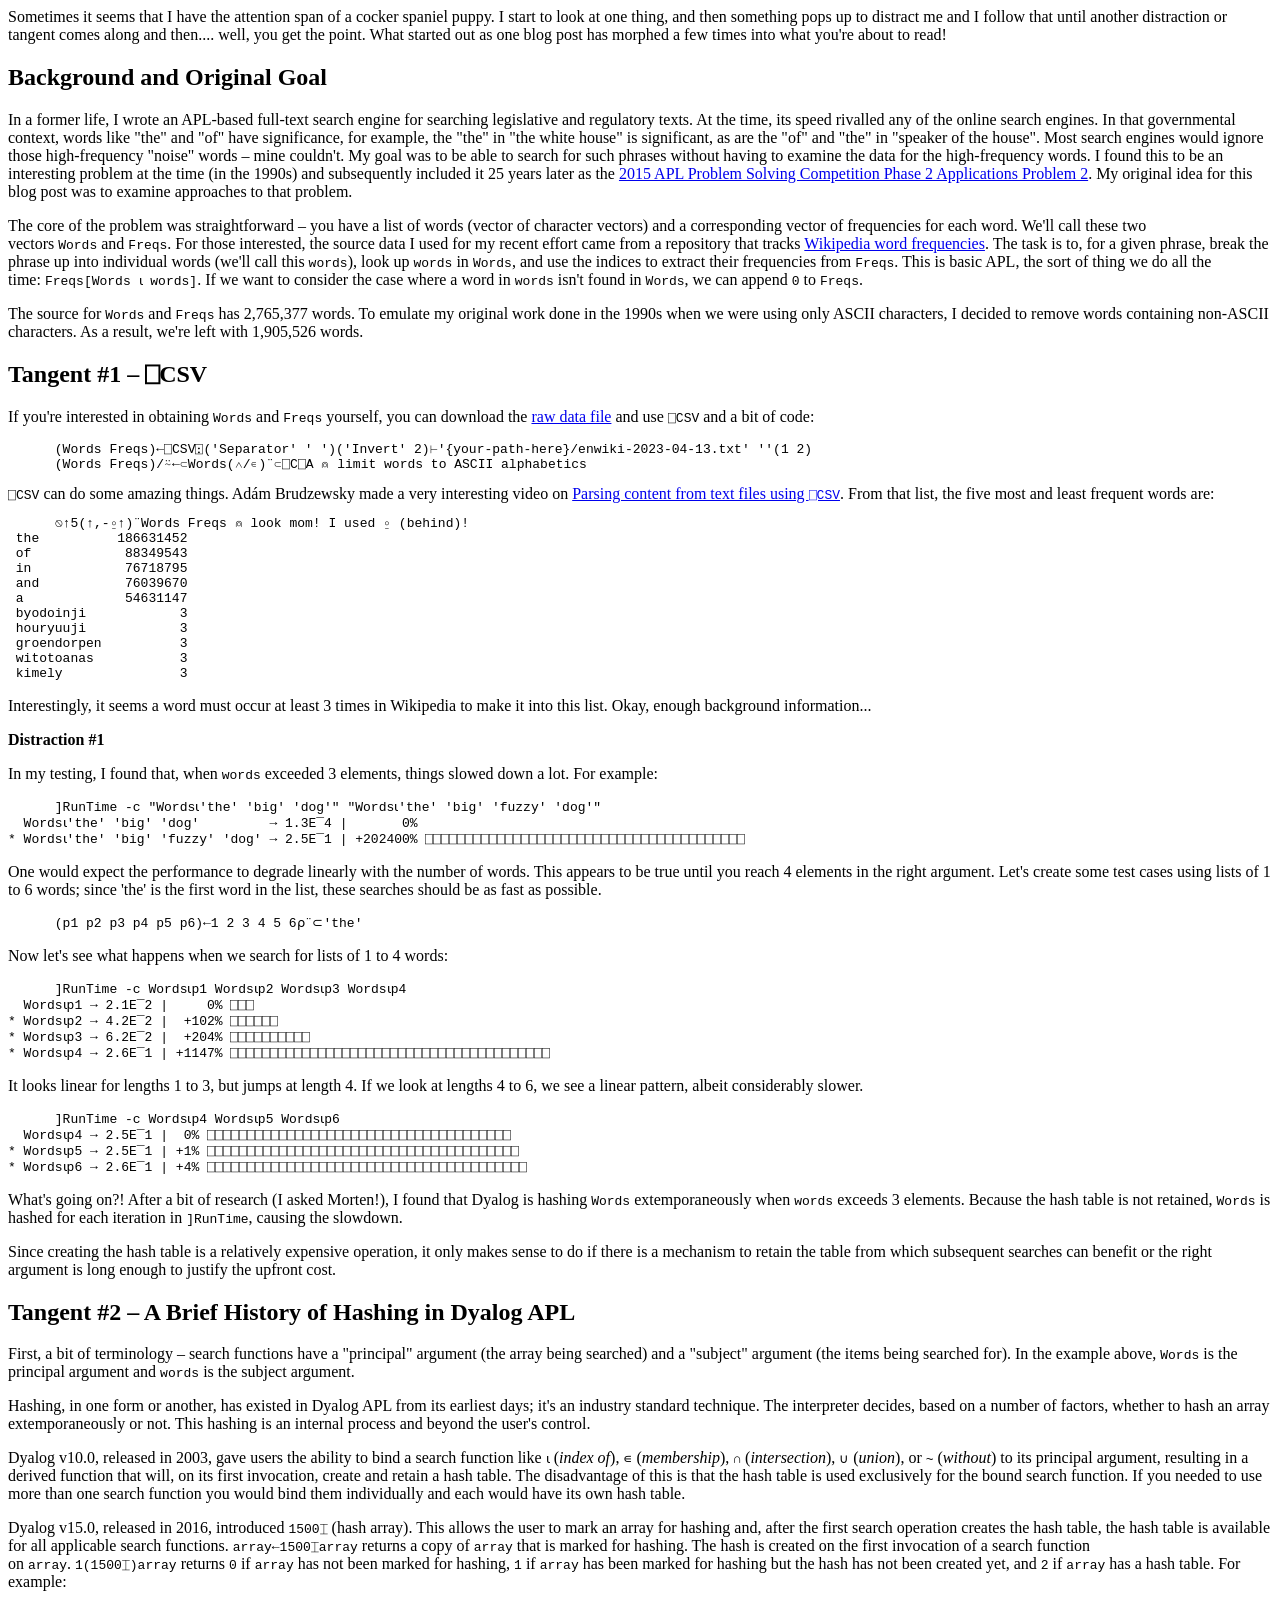
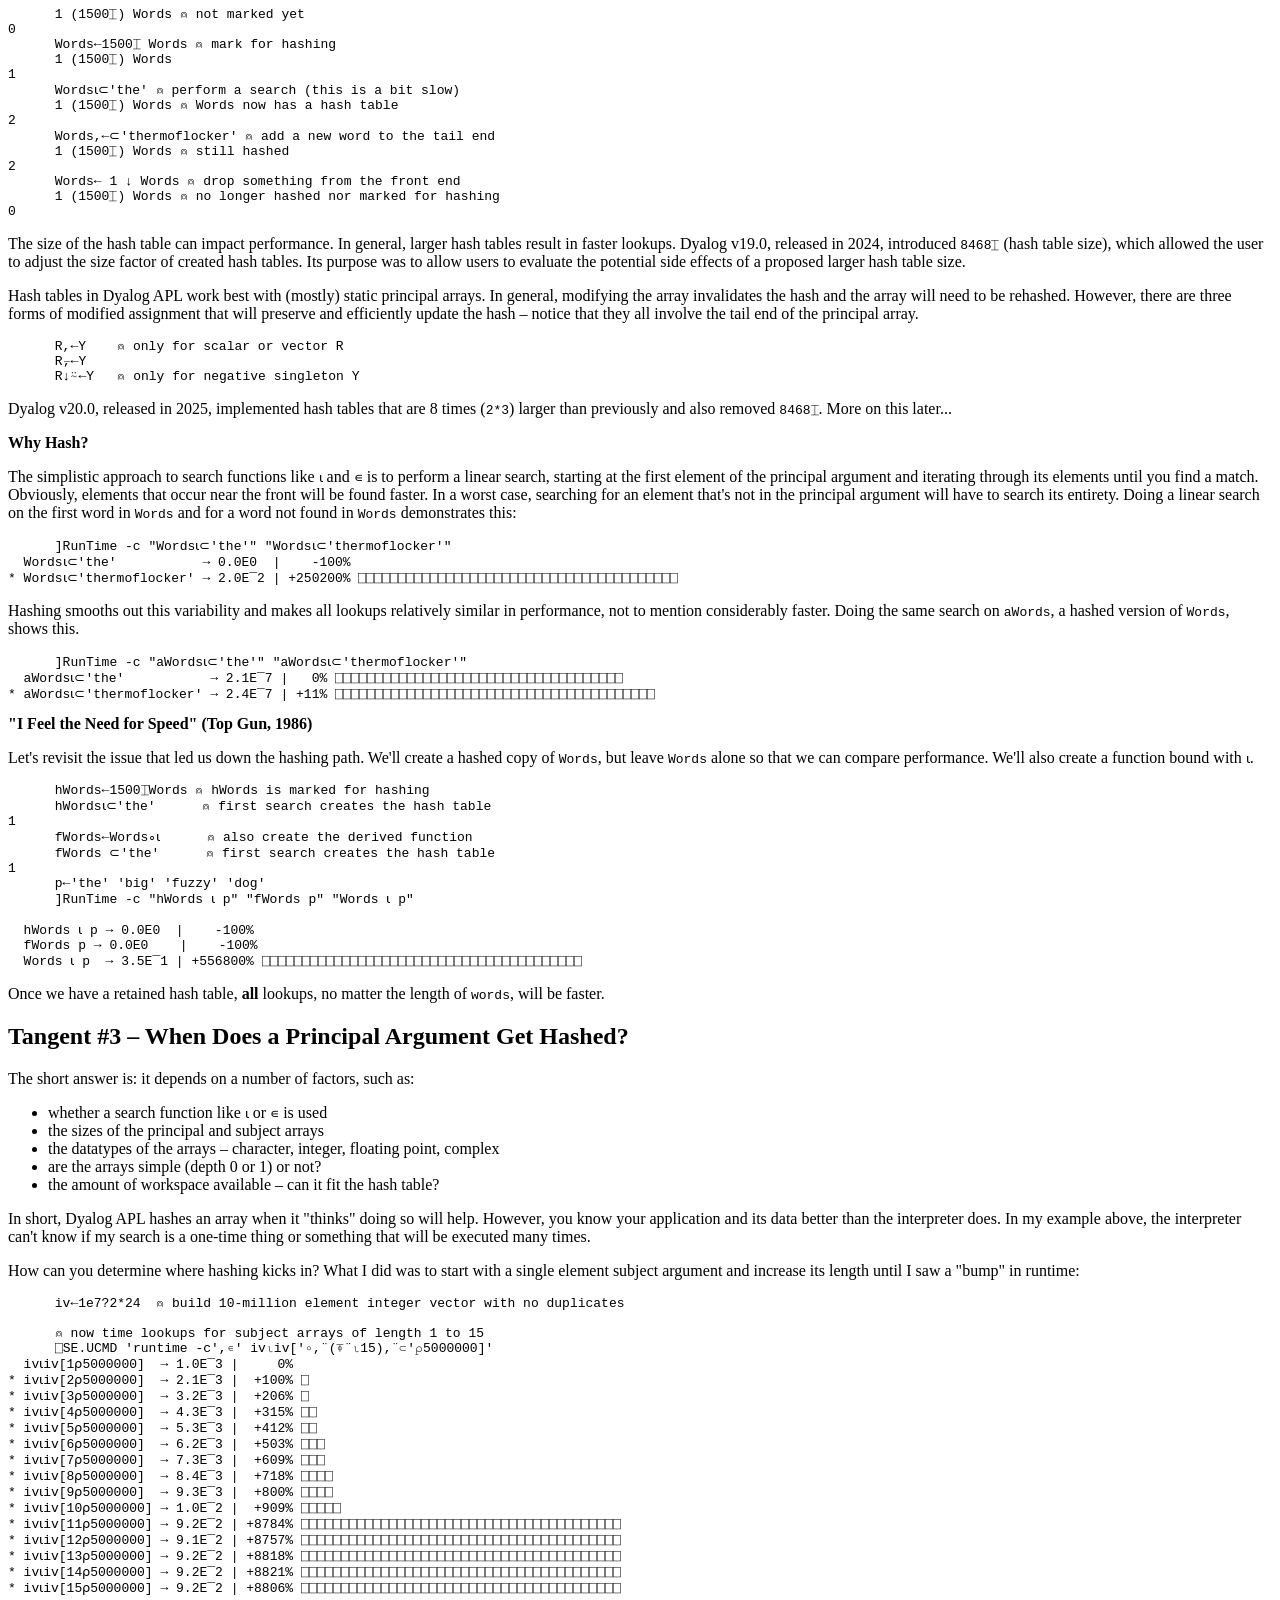
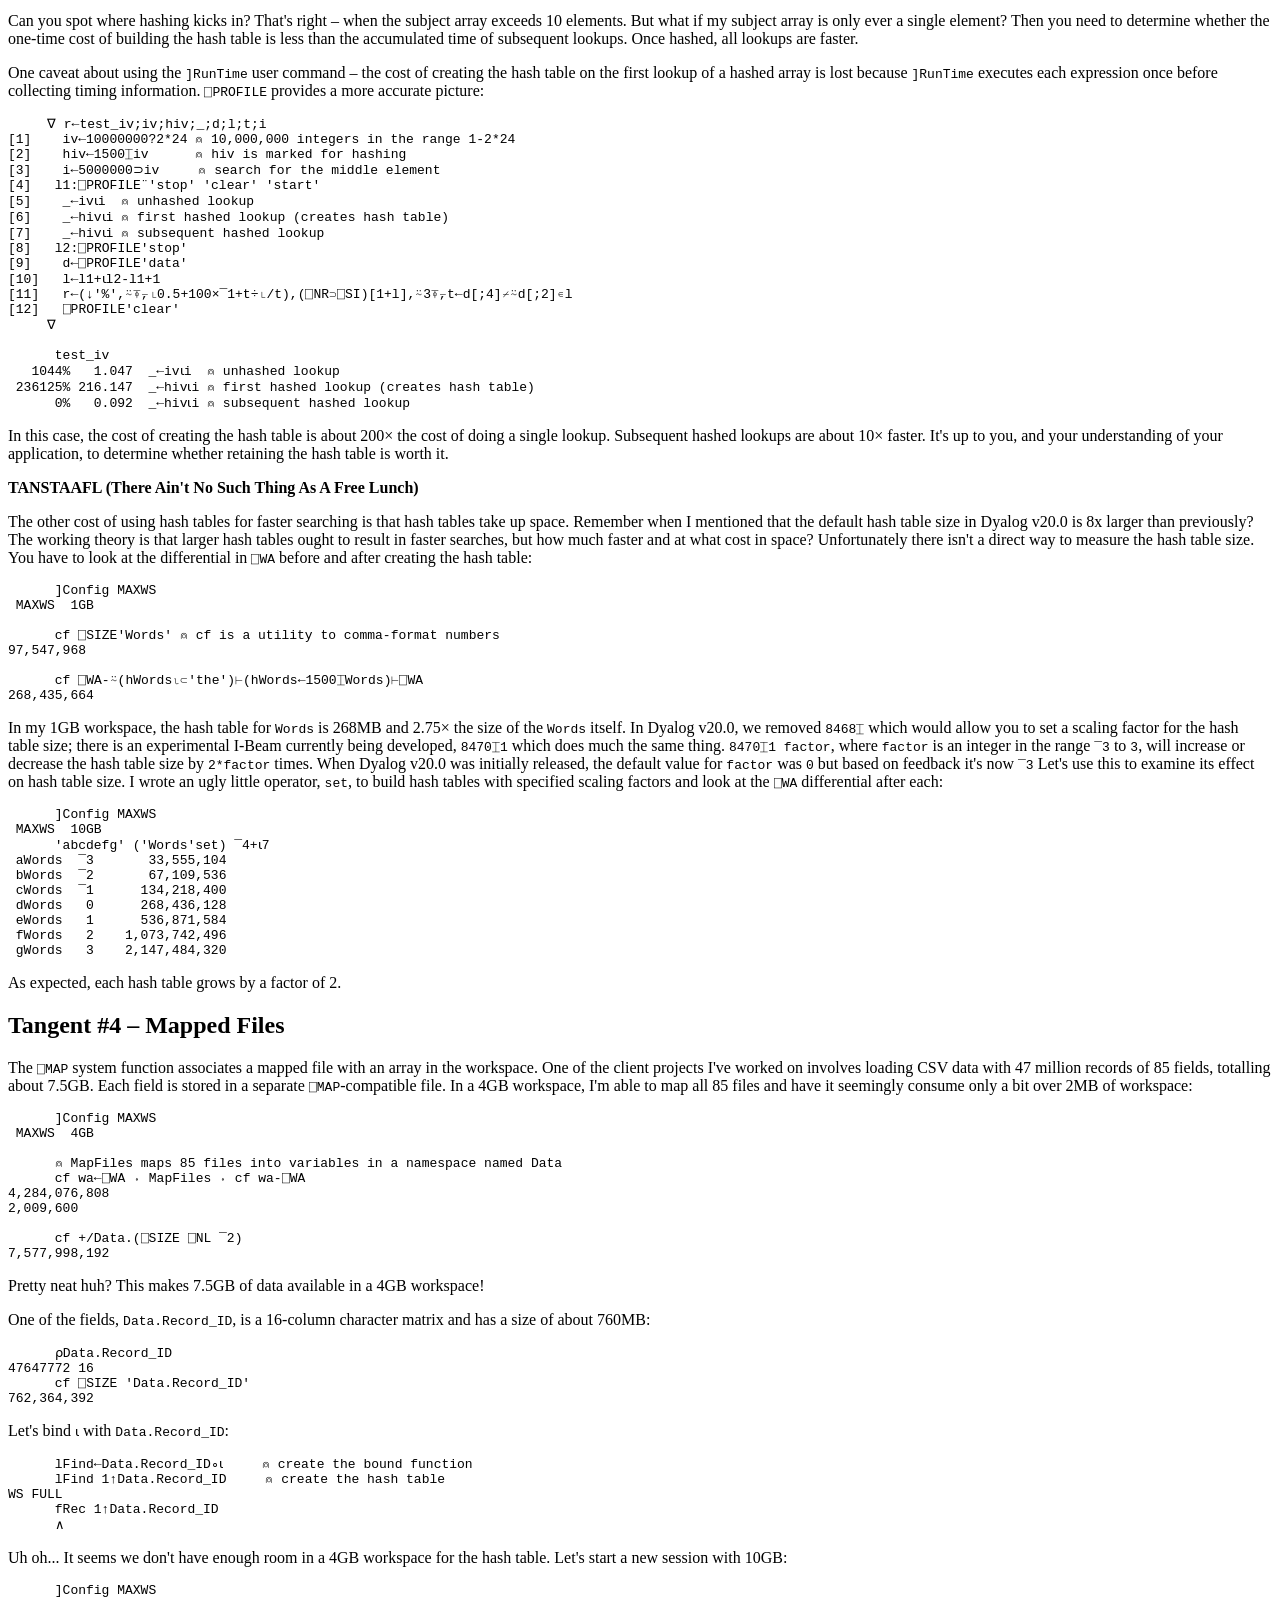
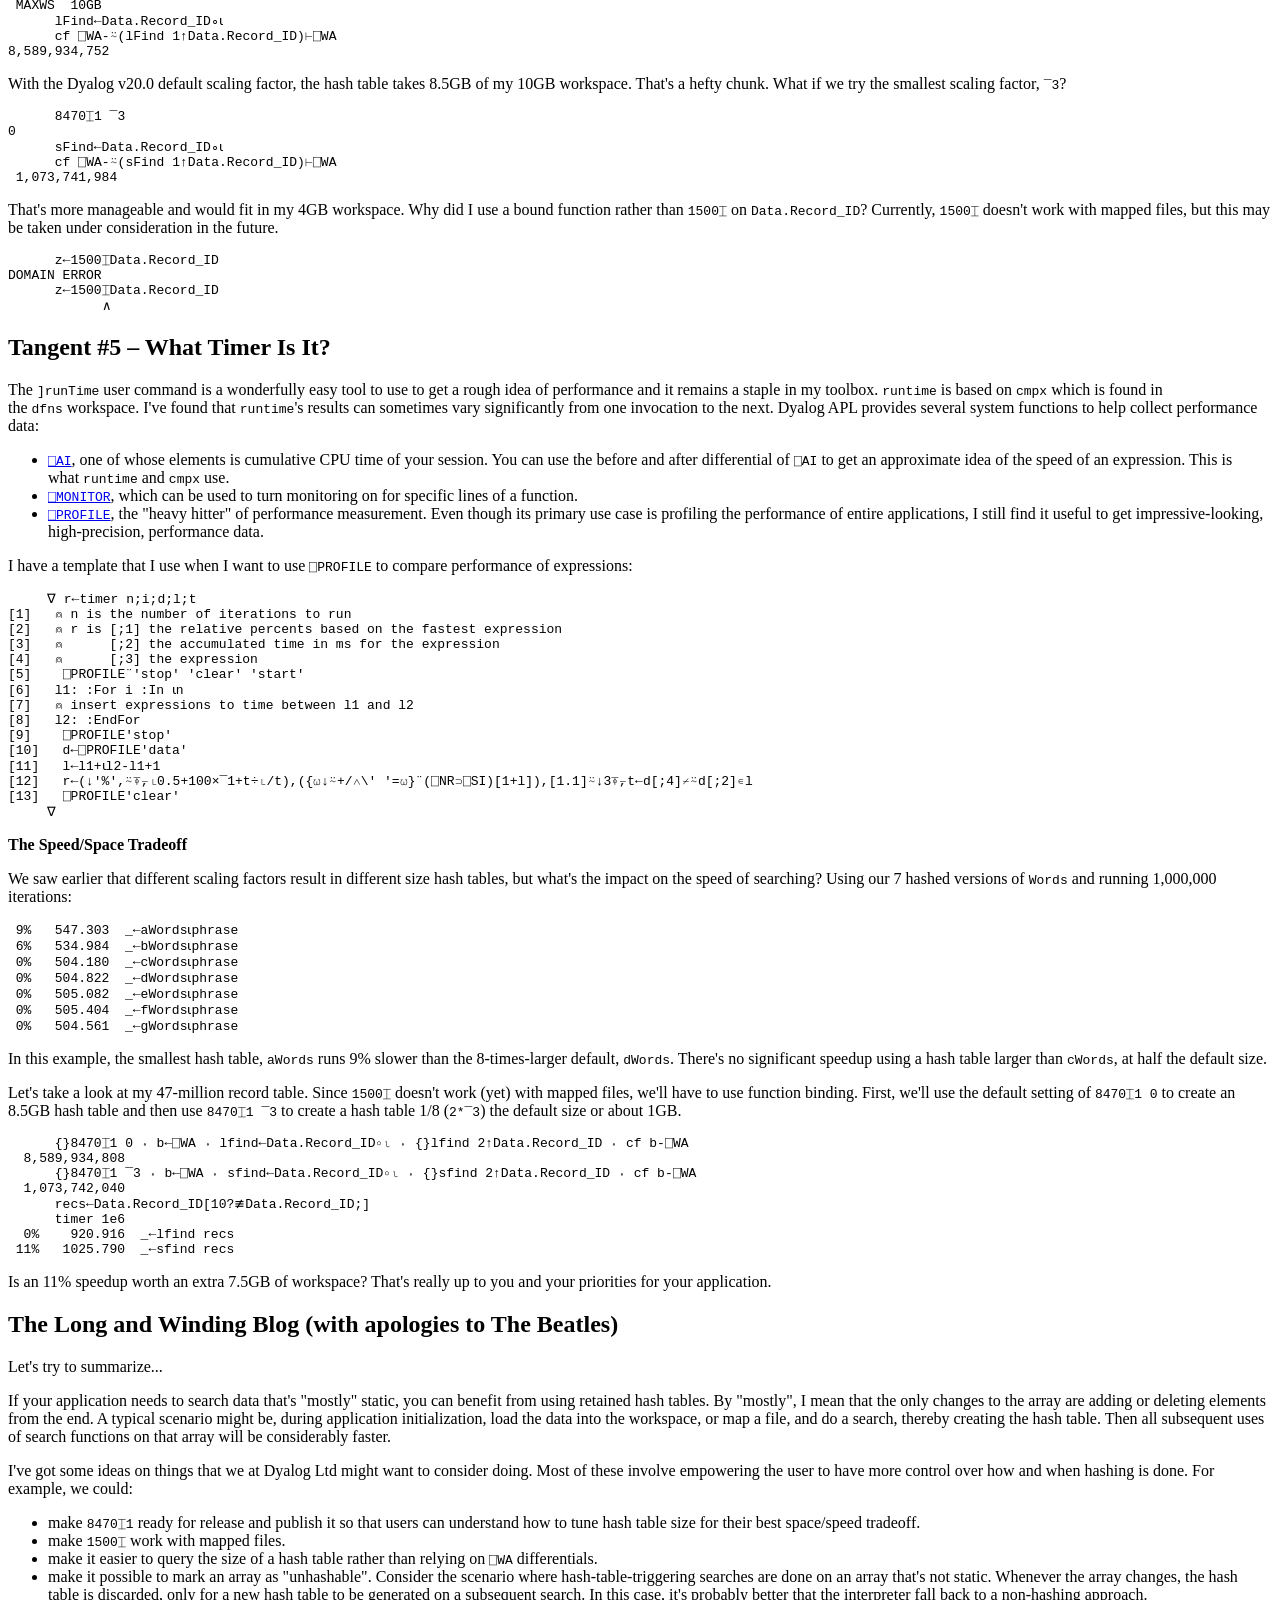
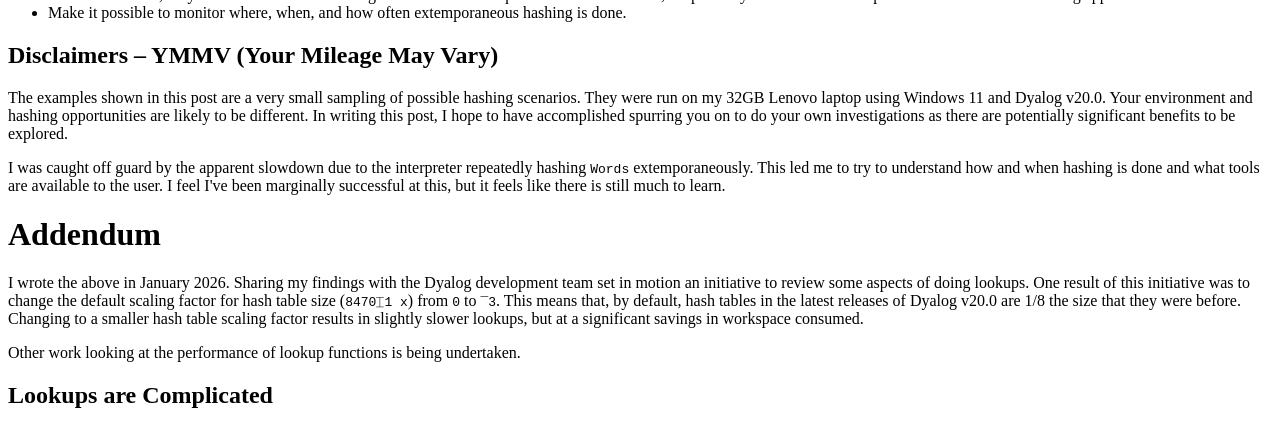
<file: tests/fixtures/hashing-it-out.html>
<html>
<head>
<title></title>
</head>
<body>
<p class="code-line" dir="auto">Sometimes it seems that I have the attention span of a cocker spaniel puppy. I start to look at one thing, and then something pops up to distract me and I follow that until another distraction or tangent comes along and then.... well, you get the point. What started out as one blog post has morphed a few times into what you're about to read!</p>

<h2 id="background-and-original-goal" class="code-line">Background and Original Goal</h2>
<p class="code-line" dir="auto">In a former life, I wrote an APL-based full-text search engine for searching legislative and regulatory texts. At the time, its speed rivalled any of the online search engines. In that governmental context, words like "the" and "of" have significance, for example, the "the" in "the white house" is significant, as are the "of" and "the" in "speaker of the house". Most search engines would ignore those high-frequency "noise" words – mine couldn't. My goal was to be able to search for such phrases without having to examine the data for the high-frequency words. I found this to be an interesting problem at the time (in the 1990s) and subsequently included it 25 years later as the <a href="https://www.dyalog.com/uploads/files/student_competition/2015_problems_phase2.pdf" target="_blank" >2015 APL Problem Solving Competition Phase 2 Applications Problem 2</a>. My original idea for this blog post was to examine approaches to that problem.</p>
<p class="code-line" dir="auto">The core of the problem was straightforward – you have a list of words (vector of character vectors) and a corresponding vector of frequencies for each word. We'll call these two vectors <code>Words</code> and <code>Freqs</code>. For those interested, the source data I used for my recent effort came from a repository that tracks <a href="https://github.com/IlyaSemenov/wikipedia-word-frequency/blob/master/results/enwiki-2023-04-13.txt" target="_blank" rel="noopener">Wikipedia word frequencies</a>. The task is to, for a given phrase, break the phrase up into individual words (we'll call this <code>words</code>), look up <code>words</code> in <code>Words</code>, and use the indices to extract their frequencies from <code>Freqs</code>. This is basic APL, the sort of thing we do all the time: <code>Freqs[Words ⍳ words]</code>. If we want to consider the case where a word in <code>words</code> isn't found in <code>Words</code>, we can append <code>0</code> to <code>Freqs</code>.</p>
<p class="code-line" dir="auto">The source for <code>Words</code> and <code>Freqs</code> has 2,765,377 words. To emulate my original work done in the 1990s when we were using only ASCII characters, I decided to remove words containing non-ASCII characters. As a result, we're left with 1,905,526 words.</p>

<h2 id="distraction-1" class="code-line">Tangent #1 – ⎕CSV</h2>
<p class="code-line" dir="auto"><span style="font-weight: 300;">If you're interested in obtaining <code>Words</code> and <code>Freqs</code> yourself, you can download the </span><a style="font-weight: 300;" href="https://github.com/IlyaSemenov/wikipedia-word-frequency/raw/refs/heads/master/results/enwiki-2023-04-13.txt">raw data file</a><span style="font-weight: 300;"> and use </span><code style="font-style: inherit;">⎕CSV</code><span style="font-weight: 300;"> and a bit of code:</span></p>

<pre><code class="code-line">      (Words Freqs)←⎕CSV⍠('Separator' ' ')('Invert' 2)⊢'{your-path-here}/enwiki-2023-04-13.txt' ''(1 2)
      (Words Freqs)/⍨←⊂Words(∧/∊)¨⊂⎕C⎕A ⍝ limit words to ASCII alphabetics</code></pre>
<code>⎕CSV</code> can do some amazing things. Adám Brudzewsky made a very interesting video on <a href="https://www.youtube.com/watch?v=AHoiROI15BA" target="_blank" rel="noopener">Parsing content from text files using <code>⎕CSV</code></a>.

From that list, the five most and least frequent words are:
<pre><code class="code-line">      ⍉↑5(↑,-⍛↑)¨Words Freqs ⍝ look mom! I used ⍛ (behind)!
 the          186631452
 of            88349543
 in            76718795
 and           76039670
 a             54631147
 byodoinji            3
 houryuuji            3
 groendorpen          3
 witotoanas           3
 kimely               3
</code></pre>
<p class="code-line" dir="auto">Interestingly, it seems a word must occur at least 3 times in Wikipedia to make it into this list. Okay, enough background information...</p>
<p id="distraction-1" class="code-line"><strong>Distraction #1</strong></p>
<p class="code-line" dir="auto">In my testing, I found that, when <code>words</code> exceeded 3 elements, things slowed down a lot. For example:</p>

<pre><code class="code-line">      ]RunTime -c "Words⍳'the' 'big' 'dog'" "Words⍳'the' 'big' 'fuzzy' 'dog'"
  Words⍳'the' 'big' 'dog'         → 1.3E¯4 |       0%                                          
* Words⍳'the' 'big' 'fuzzy' 'dog' → 2.5E¯1 | +202400% ⎕⎕⎕⎕⎕⎕⎕⎕⎕⎕⎕⎕⎕⎕⎕⎕⎕⎕⎕⎕⎕⎕⎕⎕⎕⎕⎕⎕⎕⎕⎕⎕⎕⎕⎕⎕⎕⎕⎕⎕ 
</code></pre>
<p class="code-line" dir="auto">One would expect the performance to degrade linearly with the number of words. This appears to be true until you reach 4 elements in the right argument. Let's create some test cases using lists of 1 to 6 words; since 'the' is the first word in the list, these searches should be as fast as possible.</p>

<pre><code class="code-line">      (p1 p2 p3 p4 p5 p6)←1 2 3 4 5 6⍴¨⊂'the'
</code></pre>
<p class="code-line" dir="auto">Now let's see what happens when we search for lists of 1 to 4 words:</p>

<pre><code class="code-line">      ]RunTime -c Words⍳p1 Words⍳p2 Words⍳p3 Words⍳p4
  Words⍳p1 → 2.1E¯2 |     0% ⎕⎕⎕                                      
* Words⍳p2 → 4.2E¯2 |  +102% ⎕⎕⎕⎕⎕⎕                                   
* Words⍳p3 → 6.2E¯2 |  +204% ⎕⎕⎕⎕⎕⎕⎕⎕⎕⎕                               
* Words⍳p4 → 2.6E¯1 | +1147% ⎕⎕⎕⎕⎕⎕⎕⎕⎕⎕⎕⎕⎕⎕⎕⎕⎕⎕⎕⎕⎕⎕⎕⎕⎕⎕⎕⎕⎕⎕⎕⎕⎕⎕⎕⎕⎕⎕⎕⎕ 
</code></pre>
<p class="code-line" dir="auto">It looks linear for lengths 1 to 3, but jumps at length 4. If we look at lengths 4 to 6, we see a linear pattern, albeit considerably slower.</p>

<pre><code class="code-line">      ]RunTime -c Words⍳p4 Words⍳p5 Words⍳p6
  Words⍳p4 → 2.5E¯1 |  0% ⎕⎕⎕⎕⎕⎕⎕⎕⎕⎕⎕⎕⎕⎕⎕⎕⎕⎕⎕⎕⎕⎕⎕⎕⎕⎕⎕⎕⎕⎕⎕⎕⎕⎕⎕⎕⎕⎕   
* Words⍳p5 → 2.5E¯1 | +1% ⎕⎕⎕⎕⎕⎕⎕⎕⎕⎕⎕⎕⎕⎕⎕⎕⎕⎕⎕⎕⎕⎕⎕⎕⎕⎕⎕⎕⎕⎕⎕⎕⎕⎕⎕⎕⎕⎕⎕  
* Words⍳p6 → 2.6E¯1 | +4% ⎕⎕⎕⎕⎕⎕⎕⎕⎕⎕⎕⎕⎕⎕⎕⎕⎕⎕⎕⎕⎕⎕⎕⎕⎕⎕⎕⎕⎕⎕⎕⎕⎕⎕⎕⎕⎕⎕⎕⎕ 
</code></pre>
<p class="code-line" dir="auto">What's going on?! After a bit of research (I asked Morten!), I found that Dyalog is hashing <code>Words</code> extemporaneously when <code>words</code> exceeds 3 elements. Because the hash table is not retained, <code>Words</code> is hashed for each iteration in <code>]RunTime</code>, causing the slowdown.</p>
<p class="code-line" dir="auto">Since creating the hash table is a relatively expensive operation, it only makes sense to do if there is a mechanism to retain the table from which subsequent searches can benefit or the right argument is long enough to justify the upfront cost.</p>

<h2 id="tangent-1---a-brief-history-of-hashing-in-dyalog-apl" class="code-line">Tangent #2 – A Brief History of Hashing in Dyalog APL</h2>
<p class="code-line" dir="auto">First, a bit of terminology – search functions have a "principal" argument (the array being searched) and a "subject" argument (the items being searched for). In the example above, <code>Words</code> is the principal argument and <code>words</code> is the subject argument.</p>
<p class="code-line" dir="auto">Hashing, in one form or another, has existed in Dyalog APL from its earliest days; it's an industry standard technique. The interpreter decides, based on a number of factors, whether to hash an array extemporaneously or not. This hashing is an internal process and beyond the user's control.</p>
<p class="code-line" dir="auto">Dyalog v10.0, released in 2003, gave users the ability to bind a search function like <code>⍳</code> (<em>index of</em>), <code>∊</code> (<em>membership</em>), <code>∩</code> (<em>intersection</em>), <code>∪</code> (<em>union</em>), or <code>~</code> (<em>without</em>) to its principal argument, resulting in a derived function that will, on its first invocation, create and retain a hash table. The disadvantage of this is that the hash table is used exclusively for the bound search function. If you needed to use more than one search function you would bind them individually and each would have its own hash table.</p>
<p class="code-line" dir="auto">Dyalog v15.0, released in 2016, introduced <code>1500⌶</code> (hash array). This allows the user to mark an array for hashing and, after the first search operation creates the hash table, the hash table is available for all applicable search functions. <code>array←1500⌶array</code> returns a copy of <code>array</code> that is marked for hashing. The hash is created on the first invocation of a search function on <code>array</code>. <code>1(1500⌶)array</code> returns <code>0</code> if <code>array</code> has not been marked for hashing, <code>1</code> if <code>array</code> has been marked for hashing but the hash has not been created yet, and <code>2</code> if <code>array</code> has a hash table. For example:</p>

<pre><code class="code-line">      1 (1500⌶) Words ⍝ not marked yet
0
      Words←1500⌶ Words ⍝ mark for hashing
      1 (1500⌶) Words
1
      Words⍳⊂'the' ⍝ perform a search (this is a bit slow)
      1 (1500⌶) Words ⍝ Words now has a hash table
2
      Words,←⊂'thermoflocker' ⍝ add a new word to the tail end
      1 (1500⌶) Words ⍝ still hashed
2
      Words← 1 ↓ Words ⍝ drop something from the front end
      1 (1500⌶) Words ⍝ no longer hashed nor marked for hashing
0
</code></pre>
<p class="code-line" dir="auto">The size of the hash table can impact performance. In general, larger hash tables result in faster lookups. Dyalog v19.0, released in 2024, introduced <code>8468⌶</code> (hash table size), which allowed the user to adjust the size factor of created hash tables. Its purpose was to allow users to evaluate the potential side effects of a proposed larger hash table size.</p>
<p class="code-line" dir="auto">Hash tables in Dyalog APL work best with (mostly) static principal arrays. In general, modifying the array invalidates the hash and the array will need to be rehashed. However, there are three forms of modified assignment that will preserve and efficiently update the hash – notice that they all involve the tail end of the principal array.</p>

<pre><code class="code-line">      R,←Y    ⍝ only for scalar or vector R
      R⍪←Y
      R↓⍨←Y   ⍝ only for negative singleton Y
</code></pre>
<p class="code-line" dir="auto">Dyalog v20.0, released in 2025, implemented hash tables that are 8 times (<code>2*3</code>) larger than previously and also removed <code>8468⌶</code>. More on this later...</p>
<p id="why-hash" class="code-line"><strong>Why Hash?</strong></p>
<p class="code-line" dir="auto">The simplistic approach to search functions like <code>⍳</code> and <code>∊</code> is to perform a linear search, starting at the first element of the principal argument and iterating through its elements until you find a match. Obviously, elements that occur near the front will be found faster. In a worst case, searching for an element that's not in the principal argument will have to search its entirety. Doing a linear search on the first word in <code>Words</code> and for a word not found in <code>Words</code> demonstrates this:</p>

<pre><code class="code-line">      ]RunTime -c "Words⍳⊂'the'" "Words⍳⊂'thermoflocker'"
  Words⍳⊂'the'           → 0.0E0  |    -100%                                          
* Words⍳⊂'thermoflocker' → 2.0E¯2 | +250200% ⎕⎕⎕⎕⎕⎕⎕⎕⎕⎕⎕⎕⎕⎕⎕⎕⎕⎕⎕⎕⎕⎕⎕⎕⎕⎕⎕⎕⎕⎕⎕⎕⎕⎕⎕⎕⎕⎕⎕⎕ 
</code></pre>
<p class="code-line" dir="auto">Hashing smooths out this variability and makes all lookups relatively similar in performance, not to mention considerably faster. Doing the same search on <code>aWords</code>, a hashed version of <code>Words</code>, shows this.</p>

<pre><code class="code-line">      ]RunTime -c "aWords⍳⊂'the'" "aWords⍳⊂'thermoflocker'"
  aWords⍳⊂'the'           → 2.1E¯7 |   0% ⎕⎕⎕⎕⎕⎕⎕⎕⎕⎕⎕⎕⎕⎕⎕⎕⎕⎕⎕⎕⎕⎕⎕⎕⎕⎕⎕⎕⎕⎕⎕⎕⎕⎕⎕⎕     
* aWords⍳⊂'thermoflocker' → 2.4E¯7 | +11% ⎕⎕⎕⎕⎕⎕⎕⎕⎕⎕⎕⎕⎕⎕⎕⎕⎕⎕⎕⎕⎕⎕⎕⎕⎕⎕⎕⎕⎕⎕⎕⎕⎕⎕⎕⎕⎕⎕⎕⎕ 
</code></pre>
<strong>"I Feel the Need for Speed" (Top Gun, 1986)</strong>
<p class="code-line" dir="auto">Let's revisit the issue that led us down the hashing path. We'll create a hashed copy of <code>Words</code>, but leave <code>Words</code> alone so that we can compare performance. We'll also create a function bound with <code>⍳</code>.</p>

<pre><code class="code-line">      hWords←1500⌶Words ⍝ hWords is marked for hashing
      hWords⍳⊂'the'      ⍝ first search creates the hash table
1
      fWords←Words∘⍳      ⍝ also create the derived function  
      fWords ⊂'the'      ⍝ first search creates the hash table
1
      p←'the' 'big' 'fuzzy' 'dog'
      ]RunTime -c "hWords ⍳ p" "fWords p" "Words ⍳ p"
                                                                        
  hWords ⍳ p → 0.0E0  |    -100%                                          
  fWords p → 0.0E0    |    -100%                                          
  Words ⍳ p  → 3.5E¯1 | +556800% ⎕⎕⎕⎕⎕⎕⎕⎕⎕⎕⎕⎕⎕⎕⎕⎕⎕⎕⎕⎕⎕⎕⎕⎕⎕⎕⎕⎕⎕⎕⎕⎕⎕⎕⎕⎕⎕⎕⎕⎕ 
</code></pre>
<p class="code-line" dir="auto">Once we have a retained hash table, <strong>all</strong> lookups, no matter the length of <code>words</code>, will be faster.</p>

<h2 id="tangent-2---when-does-a-principal-argument-get-hashed" class="code-line">Tangent #3 – When Does a Principal Argument Get Hashed?</h2>
<p class="code-line" dir="auto">The short answer is: it depends on a number of factors, such as:</p>

<ul class="code-line">
 	<li class="code-line">whether a search function like <code>⍳</code> or <code>∊</code> is used</li>
 	<li class="code-line">the sizes of the principal and subject arrays</li>
 	<li class="code-line">the datatypes of the arrays – character, integer, floating point, complex</li>
 	<li class="code-line">are the arrays simple (depth 0 or 1) or not?</li>
 	<li class="code-line">the amount of workspace available – can it fit the hash table?</li>
</ul>
<p class="code-line" dir="auto">In short, Dyalog APL hashes an array when it "thinks" doing so will help. However, you know your application and its data better than the interpreter does. In my example above, the interpreter can't know if my search is a one-time thing or something that will be executed many times.</p>
<p class="code-line" dir="auto">How can you determine where hashing kicks in? What I did was to start with a single element subject argument and increase its length until I saw a "bump" in runtime:</p>

<pre><code class="code-line">      iv←1e7?2*24  ⍝ build 10-million element integer vector with no duplicates

      ⍝ now time lookups for subject arrays of length 1 to 15
      ⎕SE.UCMD 'runtime -c',∊' iv⍳iv['∘,¨(⍕¨⍳15),¨⊂'⍴5000000]'
  iv⍳iv[1⍴5000000]  → 1.0E¯3 |     0%                                          
* iv⍳iv[2⍴5000000]  → 2.1E¯3 |  +100% ⎕                                        
* iv⍳iv[3⍴5000000]  → 3.2E¯3 |  +206% ⎕                                        
* iv⍳iv[4⍴5000000]  → 4.3E¯3 |  +315% ⎕⎕                                       
* iv⍳iv[5⍴5000000]  → 5.3E¯3 |  +412% ⎕⎕                                       
* iv⍳iv[6⍴5000000]  → 6.2E¯3 |  +503% ⎕⎕⎕                                      
* iv⍳iv[7⍴5000000]  → 7.3E¯3 |  +609% ⎕⎕⎕                                      
* iv⍳iv[8⍴5000000]  → 8.4E¯3 |  +718% ⎕⎕⎕⎕                                     
* iv⍳iv[9⍴5000000]  → 9.3E¯3 |  +800% ⎕⎕⎕⎕                                     
* iv⍳iv[10⍴5000000] → 1.0E¯2 |  +909% ⎕⎕⎕⎕⎕                                    
* iv⍳iv[11⍴5000000] → 9.2E¯2 | +8784% ⎕⎕⎕⎕⎕⎕⎕⎕⎕⎕⎕⎕⎕⎕⎕⎕⎕⎕⎕⎕⎕⎕⎕⎕⎕⎕⎕⎕⎕⎕⎕⎕⎕⎕⎕⎕⎕⎕⎕⎕ 
* iv⍳iv[12⍴5000000] → 9.1E¯2 | +8757% ⎕⎕⎕⎕⎕⎕⎕⎕⎕⎕⎕⎕⎕⎕⎕⎕⎕⎕⎕⎕⎕⎕⎕⎕⎕⎕⎕⎕⎕⎕⎕⎕⎕⎕⎕⎕⎕⎕⎕⎕ 
* iv⍳iv[13⍴5000000] → 9.2E¯2 | +8818% ⎕⎕⎕⎕⎕⎕⎕⎕⎕⎕⎕⎕⎕⎕⎕⎕⎕⎕⎕⎕⎕⎕⎕⎕⎕⎕⎕⎕⎕⎕⎕⎕⎕⎕⎕⎕⎕⎕⎕⎕ 
* iv⍳iv[14⍴5000000] → 9.2E¯2 | +8821% ⎕⎕⎕⎕⎕⎕⎕⎕⎕⎕⎕⎕⎕⎕⎕⎕⎕⎕⎕⎕⎕⎕⎕⎕⎕⎕⎕⎕⎕⎕⎕⎕⎕⎕⎕⎕⎕⎕⎕⎕ 
* iv⍳iv[15⍴5000000] → 9.2E¯2 | +8806% ⎕⎕⎕⎕⎕⎕⎕⎕⎕⎕⎕⎕⎕⎕⎕⎕⎕⎕⎕⎕⎕⎕⎕⎕⎕⎕⎕⎕⎕⎕⎕⎕⎕⎕⎕⎕⎕⎕⎕⎕ 
</code></pre>
<p class="code-line" dir="auto">Can you spot where hashing kicks in? That's right – when the subject array exceeds 10 elements. But what if my subject array is only ever a single element? Then you need to determine whether the one-time cost of building the hash table is less than the accumulated time of subsequent lookups. Once hashed, all lookups are faster.</p>
<p class="code-line" dir="auto">One caveat about using the <code>]RunTime</code> user command – the cost of creating the hash table on the first lookup of a hashed array is lost because <code>]RunTime</code> executes each expression once before collecting timing information. <code>⎕PROFILE</code> provides a more accurate picture:</p>

<pre><code class="code-line">     ∇ r←test_iv;iv;hiv;_;d;l;t;i
[1]    iv←10000000?2*24 ⍝ 10,000,000 integers in the range 1-2*24
[2]    hiv←1500⌶iv      ⍝ hiv is marked for hashing
[3]    i←5000000⊃iv     ⍝ search for the middle element
[4]   l1:⎕PROFILE¨'stop' 'clear' 'start'
[5]    _←iv⍳i  ⍝ unhashed lookup
[6]    _←hiv⍳i ⍝ first hashed lookup (creates hash table)
[7]    _←hiv⍳i ⍝ subsequent hashed lookup     
[8]   l2:⎕PROFILE'stop'
[9]    d←⎕PROFILE'data'
[10]   l←l1+⍳l2-l1+1 
[11]   r←(↓'%',⍨⍕⍪⌊0.5+100×¯1+t÷⌊/t),(⎕NR⊃⎕SI)[1+l],⍨3⍕⍪t←d[;4]⌿⍨d[;2]∊l
[12]   ⎕PROFILE'clear'
     ∇

      test_iv
   1044%   1.047  _←iv⍳i  ⍝ unhashed lookup
 236125% 216.147  _←hiv⍳i ⍝ first hashed lookup (creates hash table) 
      0%   0.092  _←hiv⍳i ⍝ subsequent hashed lookup
</code></pre>
<p class="code-line" dir="auto">In this case, the cost of creating the hash table is about 200× the cost of doing a single lookup. Subsequent hashed lookups are about 10× faster. It's up to you, and your understanding of your application, to determine whether retaining the hash table is worth it.</p>
<p id="tanstaafl-there-aint-no-such-thing-as-a-free-lunch" class="code-line"><strong>TANSTAAFL (There Ain't No Such Thing As A Free Lunch)</strong></p>
<p class="code-line" dir="auto">The other cost of using hash tables for faster searching is that hash tables take up space. Remember when I mentioned that the default hash table size in Dyalog v20.0 is 8x larger than previously? The working theory is that larger hash tables ought to result in faster searches, but how much faster and at what cost in space? Unfortunately there isn't a direct way to measure the hash table size. You have to look at the differential in <code>⎕WA</code> before and after creating the hash table:</p>

<pre><code class="code-line">      ]Config MAXWS
 MAXWS  1GB
       
      cf ⎕SIZE'Words' ⍝ cf is a utility to comma-format numbers
97,547,968

      cf ⎕WA-⍨(hWords⍳⊂'the')⊢(hWords←1500⌶Words)⊢⎕WA
268,435,664
</code></pre>
<p class="code-line" dir="auto">In my 1GB workspace, the hash table for <code>Words</code> is 268MB and 2.75× the size of the <code>Words</code> itself. In Dyalog v20.0, we removed <code>8468⌶</code> which would allow you to set a scaling factor for the hash table size; there is an experimental I-Beam currently being developed, <code>8470⌶1</code> which does much the same thing. <code>8470⌶1 factor</code>, where <code>factor</code> is an integer in the range <code>¯3</code> to <code>3</code>, will increase or decrease the hash table size by <code>2*factor</code> times. When Dyalog v20.0 was initially released, the default value for <code>factor</code> was <code>0</code> but based on feedback it's now <code>¯3</code> Let's use this to examine its effect on hash table size. I wrote an ugly little operator, <code>set</code>, to build hash tables with specified scaling factors and look at the <code>⎕WA</code> differential after each:</p>

<pre><code class="code-line">      ]Config MAXWS
 MAXWS  10GB
      'abcdefg' ('Words'set) ¯4+⍳7
 aWords  ¯3       33,555,104 
 bWords  ¯2       67,109,536 
 cWords  ¯1      134,218,400 
 dWords   0      268,436,128 
 eWords   1      536,871,584 
 fWords   2    1,073,742,496 
 gWords   3    2,147,484,320 
</code></pre>
<p class="code-line" dir="auto">As expected, each hash table grows by a factor of 2.</p>

<h2 id="tangent-3---mapped-files" class="code-line">Tangent #4 – Mapped Files</h2>
<p class="code-line" dir="auto">The <code>⎕MAP</code> system function associates a mapped file with an array in the workspace. One of the client projects I've worked on involves loading CSV data with 47 million records of 85 fields, totalling about 7.5GB. Each field is stored in a separate <code>⎕MAP</code>-compatible file. In a 4GB workspace, I'm able to map all 85 files and have it seemingly consume only a bit over 2MB of workspace:</p>

<pre><code class="code-line">      ]Config MAXWS
 MAXWS  4GB 

      ⍝ MapFiles maps 85 files into variables in a namespace named Data
      cf wa←⎕WA ⋄ MapFiles ⋄ cf wa-⎕WA 
4,284,076,808
2,009,600

      cf +/Data.(⎕SIZE ⎕NL ¯2)
7,577,998,192
</code></pre>
<p class="code-line" dir="auto">Pretty neat huh? This makes 7.5GB of data available in a 4GB workspace!</p>
<p class="code-line" dir="auto">One of the fields, <code>Data.Record_ID</code>, is a 16-column character matrix and has a size of about 760MB:</p>

<pre><code class="code-line">      ⍴Data.Record_ID
47647772 16
      cf ⎕SIZE 'Data.Record_ID'
762,364,392
</code></pre>
<p class="code-line" dir="auto">Let's bind <code>⍳</code> with <code>Data.Record_ID</code>:</p>

<pre><code class="code-line">      lFind←Data.Record_ID∘⍳     ⍝ create the bound function
      lFind 1↑Data.Record_ID     ⍝ create the hash table
WS FULL
      fRec 1↑Data.Record_ID
      ∧
</code></pre>
<p class="code-line" dir="auto">Uh oh... It seems we don't have enough room in a 4GB workspace for the hash table. Let's start a new session with 10GB:</p>

<pre><code class="code-line">      ]Config MAXWS
 MAXWS  10GB 
      lFind←Data.Record_ID∘⍳
      cf ⎕WA-⍨(lFind 1↑Data.Record_ID)⊢⎕WA
8,589,934,752
</code></pre>
<p class="code-line" dir="auto">With the Dyalog v20.0 default scaling factor, the hash table takes 8.5GB of my 10GB workspace. That's a hefty chunk. What if we try the smallest scaling factor, <code>¯3</code>?</p>

<pre><code class="code-line">      8470⌶1 ¯3
0
      sFind←Data.Record_ID∘⍳
      cf ⎕WA-⍨(sFind 1↑Data.Record_ID)⊢⎕WA
 1,073,741,984
</code></pre>
<p class="code-line" dir="auto">That's more manageable and would fit in my 4GB workspace. Why did I use a bound function rather than <code>1500⌶</code> on <code>Data.Record_ID</code>? Currently, <code>1500⌶</code> doesn't work with mapped files, but this may be taken under consideration in the future.</p>

<pre><code class="code-line">      z←1500⌶Data.Record_ID
DOMAIN ERROR
      z←1500⌶Data.Record_ID
            ∧
</code></pre>
<h2 id="tangent-4---what-timer-is-it" class="code-line">Tangent #5 – What Timer Is It?</h2>
<p class="code-line" dir="auto">The <code class="code-line">]runTime</code> user command is a wonderfully easy tool to use to get a rough idea of performance and it remains a staple in my toolbox. <code>runtime</code> is based on <code>cmpx</code> which is found in the <code>dfns</code> workspace. I've found that <code>runtime</code>'s results can sometimes vary significantly from one invocation to the next. Dyalog APL provides several system functions to help collect performance data:</p>

<ul class="code-line">
 	<li class="code-line"><a href="https://docs.dyalog.com/20.0/language-reference-guide/system-functions/ai/"><code>⎕AI</code></a>, one of whose elements is cumulative CPU time of your session. You can use the before and after differential of <code>⎕AI</code> to get an approximate idea of the speed of an expression. This is what <code>runtime</code> and <code>cmpx</code> use.</li>
 	<li class="code-line"><a href="https://docs.dyalog.com/20.0/language-reference-guide/system-functions/monitor/"><code>⎕MONITOR</code></a>, which can be used to turn monitoring on for specific lines of a function.</li>
 	<li class="code-line"><a href="https://docs.dyalog.com/20.0/language-reference-guide/system-functions/profile/"><code>⎕PROFILE</code></a>, the "heavy hitter" of performance measurement. Even though its primary use case is profiling the performance of entire applications, I still find it useful to get impressive-looking, high-precision, performance data.</li>
</ul>
<p class="code-line" dir="auto">I have a template that I use when I want to use <code>⎕PROFILE</code> to compare performance of expressions:</p>

<pre><code class="code-line">     ∇ r←timer n;i;d;l;t
[1]   ⍝ n is the number of iterations to run
[2]   ⍝ r is [;1] the relative percents based on the fastest expression
[3]   ⍝      [;2] the accumulated time in ms for the expression
[4]   ⍝      [;3] the expression
[5]    ⎕PROFILE¨'stop' 'clear' 'start'
[6]   l1: :For i :In ⍳n
[7]   ⍝ insert expressions to time between l1 and l2
[8]   l2: :EndFor
[9]    ⎕PROFILE'stop'
[10]   d←⎕PROFILE'data'
[11]   l←l1+⍳l2-l1+1
[12]   r←(↓'%',⍨⍕⍪⌊0.5+100×¯1+t÷⌊/t),({⍵↓⍨+/∧\' '=⍵}¨(⎕NR⊃⎕SI)[1+l]),[1.1]⍨↓3⍕⍪t←d[;4]⌿⍨d[;2]∊l
[13]   ⎕PROFILE'clear'
     ∇</code></pre>
<p id="the-speedspace-tradeoff" class="code-line"><strong>The Speed/Space Tradeoff</strong></p>
<p class="code-line" dir="auto">We saw earlier that different scaling factors result in different size hash tables, but what's the impact on the speed of searching? Using our 7 hashed versions of <code>Words</code> and running 1,000,000 iterations:</p>

<pre><code class="code-line"> 9%   547.303  _←aWords⍳phrase 
 6%   534.984  _←bWords⍳phrase 
 0%   504.180  _←cWords⍳phrase 
 0%   504.822  _←dWords⍳phrase 
 0%   505.082  _←eWords⍳phrase 
 0%   505.404  _←fWords⍳phrase 
 0%   504.561  _←gWords⍳phrase 
</code></pre>
<p class="code-line" dir="auto">In this example, the smallest hash table, <code>aWords</code> runs 9% slower than the 8-times-larger default, <code>dWords</code>. There's no significant speedup using a hash table larger than <code>cWords</code>, at half the default size.</p>
<p class="code-line" dir="auto">Let's take a look at my 47-million record table. Since <code>1500⌶</code> doesn't work (yet) with mapped files, we'll have to use function binding. First, we'll use the default setting of <code>8470⌶1 0</code> to create an 8.5GB hash table and then use <code>8470⌶1 ¯3</code> to create a hash table 1/8 (<code>2*¯3</code>) the default size or about 1GB.</p>

<pre><code class="code-line">      {}8470⌶1 0 ⋄ b←⎕WA ⋄ lfind←Data.Record_ID∘⍳ ⋄ {}lfind 2↑Data.Record_ID ⋄ cf b-⎕WA
  8,589,934,808
      {}8470⌶1 ¯3 ⋄ b←⎕WA ⋄ sfind←Data.Record_ID∘⍳ ⋄ {}sfind 2↑Data.Record_ID ⋄ cf b-⎕WA
  1,073,742,040
      recs←Data.Record_ID[10?≢Data.Record_ID;]
      timer 1e6
  0%    920.916  _←lfind recs 
 11%   1025.790  _←sfind recs 
</code></pre>
<p class="code-line" dir="auto">Is an 11% speedup worth an extra 7.5GB of workspace? That's really up to you and your priorities for your application.</p>

<h2 id="the-long-and-winding-blog-with-apologies-to-the-beatles" class="code-line">The Long and Winding Blog (with apologies to The Beatles)</h2>
<p class="code-line" dir="auto">Let's try to summarize...</p>
<p class="code-line" dir="auto">If your application needs to search data that's "mostly" static, you can benefit from using retained hash tables. By "mostly", I mean that the only changes to the array are adding or deleting elements from the end. A typical scenario might be, during application initialization, load the data into the workspace, or map a file, and do a search, thereby creating the hash table. Then all subsequent uses of search functions on that array will be considerably faster.</p>
<p class="code-line" dir="auto">I've got some ideas on things that we at Dyalog Ltd might want to consider doing. Most of these involve empowering the user to have more control over how and when hashing is done. For example, we could:</p>

<ul class="code-line">
 	<li class="code-line">make <code>8470⌶1</code> ready for release and publish it so that users can understand how to tune hash table size for their best space/speed tradeoff.</li>
 	<li class="code-line">make <code>1500⌶</code> work with mapped files.</li>
 	<li class="code-line">make it easier to query the size of a hash table rather than relying on <code>⎕WA</code> differentials.</li>
 	<li class="code-line">make it possible to mark an array as "unhashable". Consider the scenario where hash-table-triggering searches are done on an array that's not static. Whenever the array changes, the hash table is discarded, only for a new hash table to be generated on a subsequent search. In this case, it's probably better that the interpreter fall back to a non-hashing approach.</li>
 	<li class="code-line">Make it possible to monitor where, when, and how often extemporaneous hashing is done.</li>
</ul>
<h2 id="disclaimers---ymmv-your-mileage-may-vary" class="code-line">Disclaimers – YMMV (Your Mileage May Vary)</h2>
<p class="code-line" dir="auto">The examples shown in this post are a very small sampling of possible hashing scenarios. They were run on my 32GB Lenovo laptop using Windows 11 and Dyalog v20.0. Your environment and hashing opportunities are likely to be different. In writing this post, I hope to have accomplished spurring you on to do your own investigations as there are potentially significant benefits to be explored.</p>
<p class="code-line" dir="auto">I was caught off guard by the apparent slowdown due to the interpreter repeatedly hashing <code>Words</code> extemporaneously. This led me to try to understand how and when hashing is done and what tools are available to the user. I feel I've been marginally successful at this, but it feels like there is still much to learn.</p>

<h1 id="addendum" class="code-line">Addendum</h1>
<p class="code-line code-active-line" dir="auto">I wrote the above in January 2026. Sharing my findings with the Dyalog development team set in motion an initiative to review some aspects of doing lookups. One result of this initiative was to change the default scaling factor for hash table size (<code>8470⌶1 x</code>) from <code>0</code> to <code>¯3</code>. This means that, by default, hash tables in the latest releases of Dyalog v20.0 are 1/8 the size that they were before. Changing to a smaller hash table scaling factor results in slightly slower lookups, but at a significant savings in workspace consumed.</p>
<p class="code-line" dir="auto">Other work looking at the performance of lookup functions is being undertaken.</p>

<h2 id="lookups-are-complicated" class="code-line">Lookups are Complicated</h2>
<p class="code-line" dir="auto">When you use a lookup function like <code>⍳</code> or <code>∊</code>, the interpreter attempts to pick the best technique, in order from simplest to most complex, between doing a linear search, using a lookup table, or using a hash table. The decision is based on datatype, size, and depth of the arguments, workspace available, and whether the cost of doing the setup of a more complex technique is likely to result in faster overall execution. In general, the interpreter does a good job of deciding. That doesn't mean there aren't exceptions. Again, this is where you come in – you know your data and how it's used.</p>
</body>
</html>
</file>
